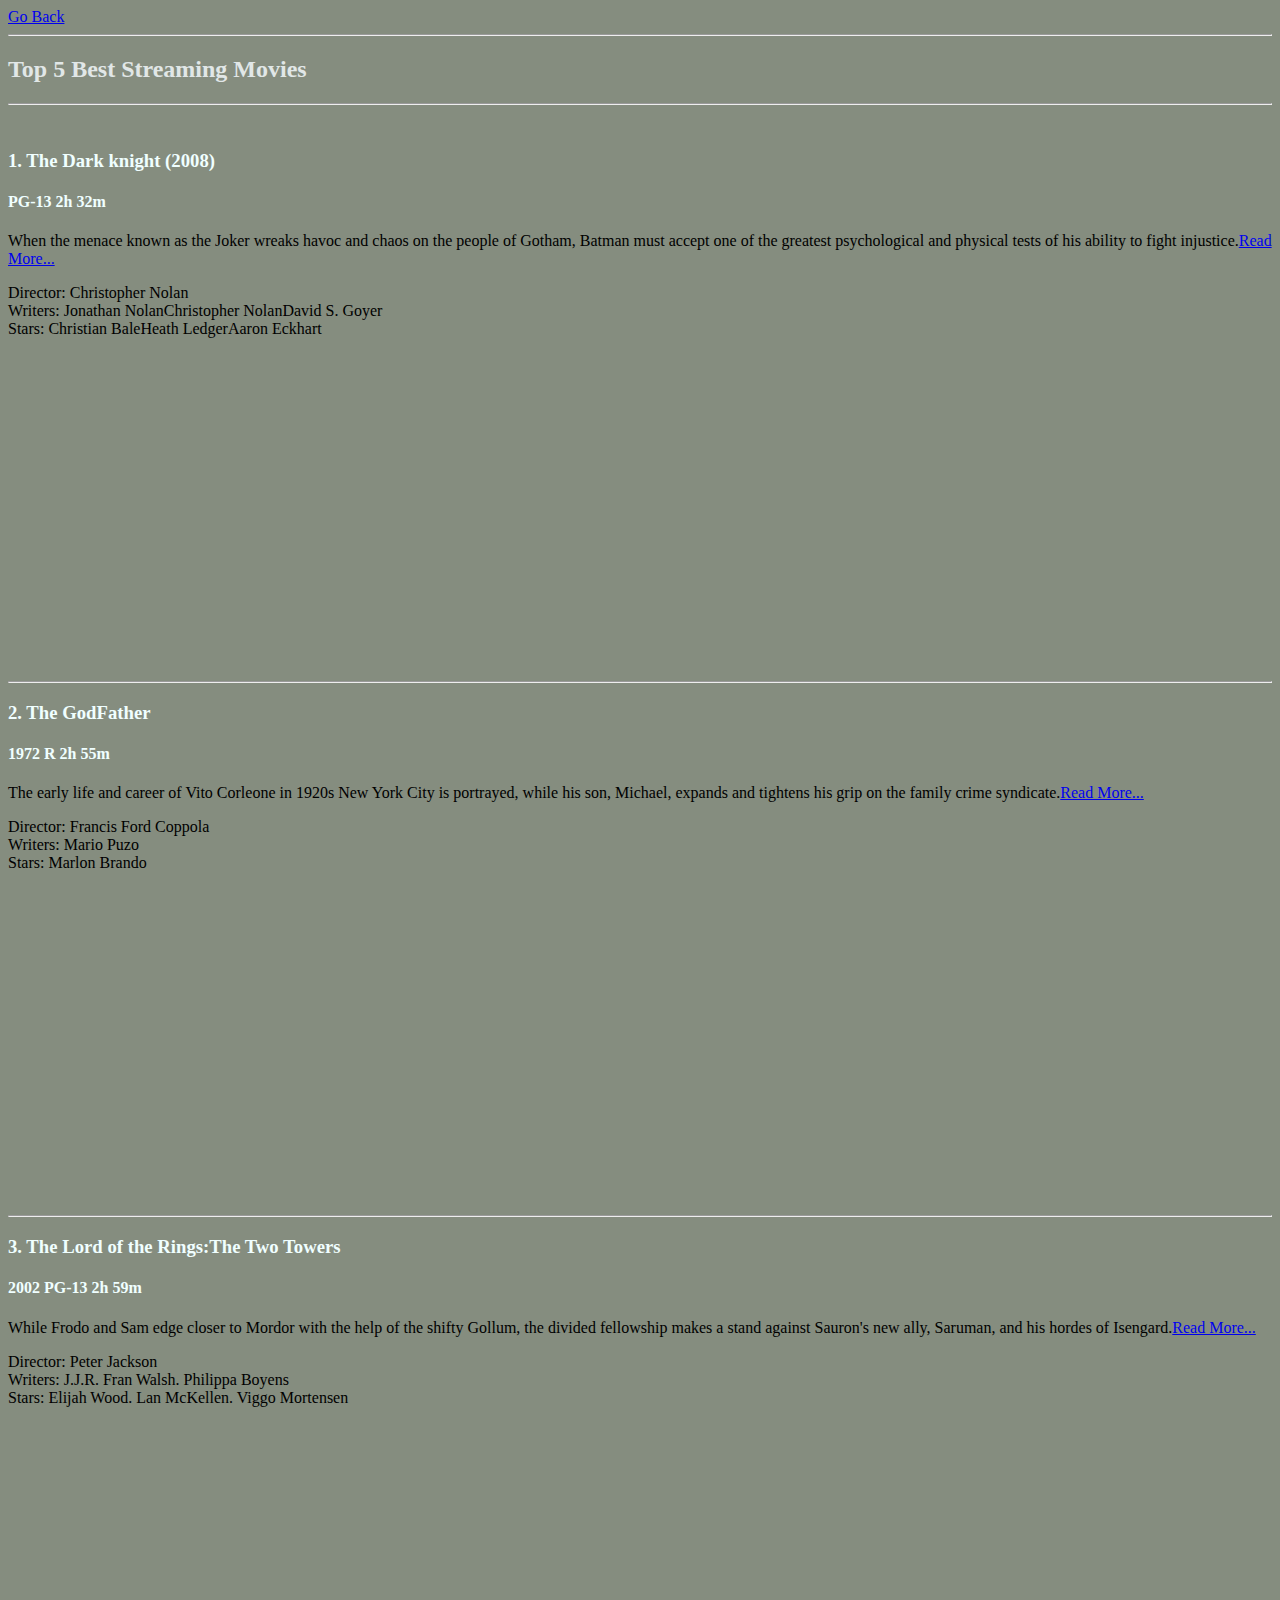
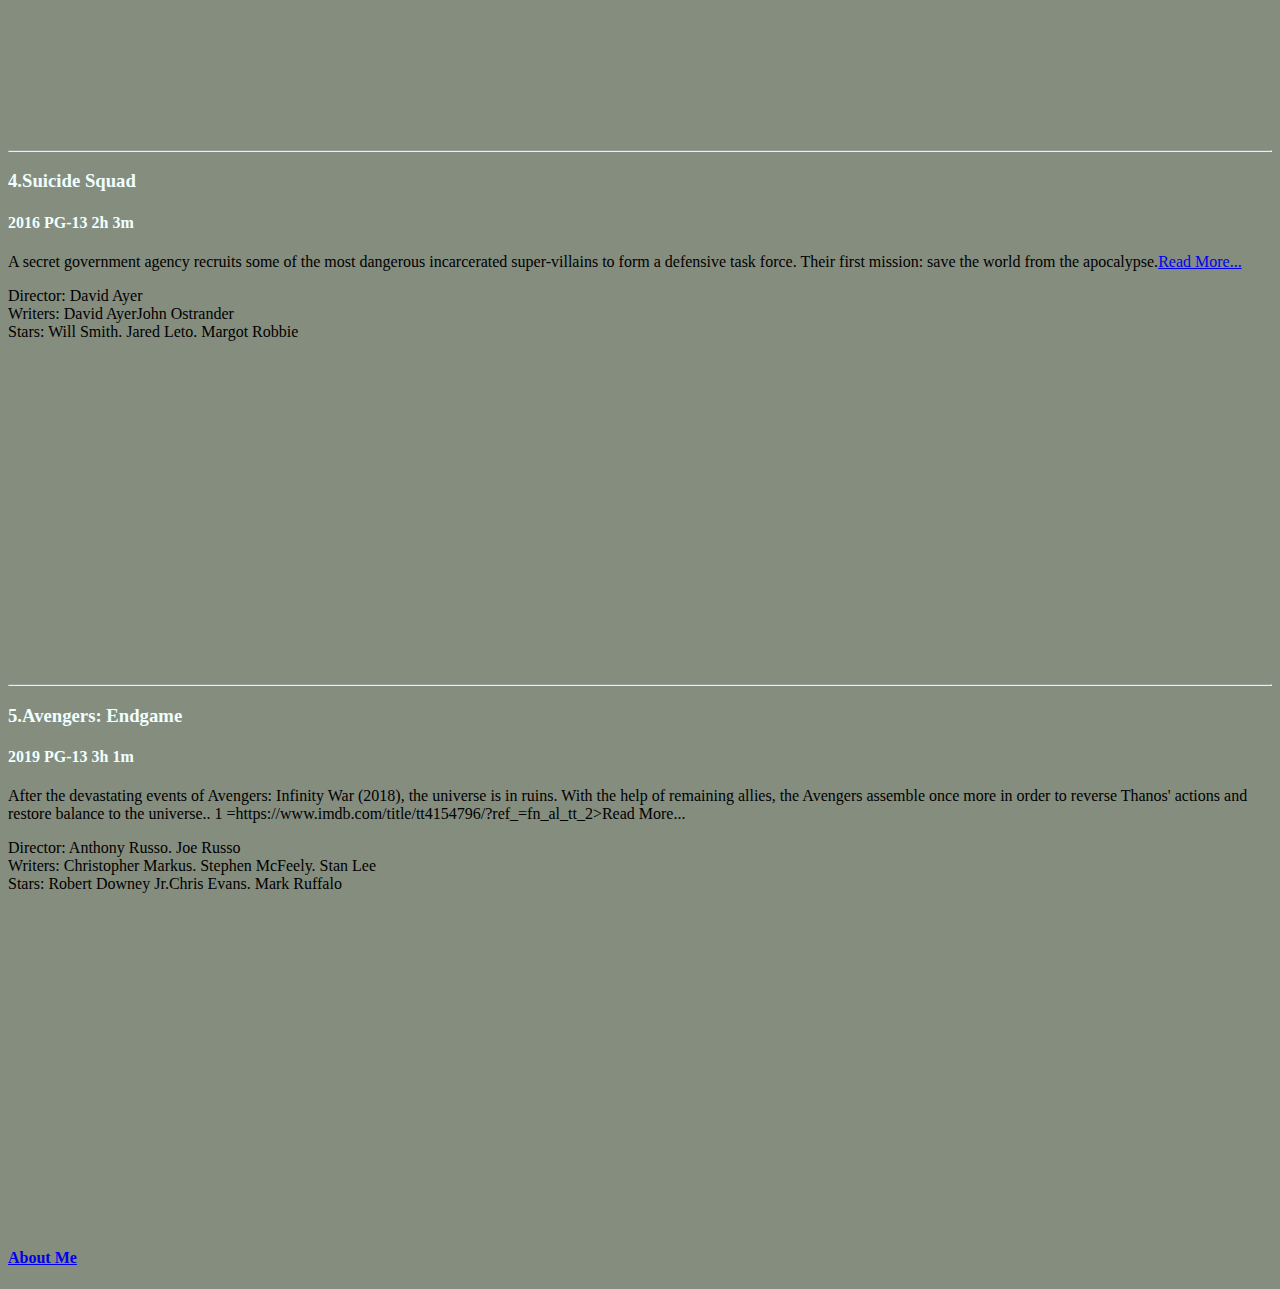
<file: Favourite Movie project/index.html>
<!DOCTYPE html>
<html lang="en">
    <head>
      <link rel="stylesheet" href="Style.css"> 
      <a href="file:///C:/Users/akilesh/OneDrive%20-%20Polytechnics%20Mauritius%20Ltd/DMT%20module/assigment%201/My%20Portfolio/index.html">Go Back</a><br>
        <hr>
        <h2>Top 5 Best Streaming Movies</h2>
        <hr>
    <br>
    <h3>1. The Dark knight (2008)</h3>
    <h4>PG-13  2h 32m</h4>
    <p>When the menace known as the Joker wreaks havoc and chaos on the people of Gotham, Batman must accept one of the greatest psychological and physical tests of his ability to fight injustice.<a href="https://www.imdb.com/title/tt0468569/?pf_rd_m=A2FGELUUNOQJNL&pf_rd_p=1a264172-ae11-42e4-8ef7-7fed1973bb8f&pf_rd_r=5ZY04JSXJ5FT2P608RCN&pf_rd_s=center-1&pf_rd_t=15506&pf_rd_i=top&ref_=chttp_tt_3">Read More...</a></p>
   <p>Director: Christopher Nolan<br>
       Writers: Jonathan NolanChristopher NolanDavid S. Goyer<br>
       Stars: Christian BaleHeath LedgerAaron Eckhart</p>
       <iframe width="560" height="315" src="https://www.youtube.com/embed/EXeTwQWrcwY" title="YouTube video player" frameborder="0" allow="accelerometer; autoplay; clipboard-write; encrypted-media; gyroscope; picture-in-picture; web-share" allowfullscreen></iframe>
<hr>
<h3>2. The GodFather</h3>
<h4>1972 R 2h 55m</h4>
<p>The early life and career of Vito Corleone in 1920s New York City is portrayed, while his son, Michael, expands and tightens his grip on the family crime syndicate.<a href=https://www.imdb.com/title/tt0068646/?pf_rd_m=A2FGELUUNOQJNL&pf_rd_p=1a264172-ae11-42e4-8ef7-7fed1973bb8f&pf_rd_r=5ZY04JSXJ5FT2P608RCN&pf_rd_s=center-1&pf_rd_t=15506&pf_rd_i=top&ref_=chttp_tt_2'>Read More...</a></p>
<p>Director: Francis Ford Coppola<br>
   Writers: Mario Puzo<br>
   Stars: Marlon Brando</p>
   <iframe width="560" height="315" src="https://www.youtube.com/embed/UaVTIH8mujA" title="YouTube video player" frameborder="0" allow="accelerometer; autoplay; clipboard-write; encrypted-media; gyroscope; picture-in-picture; web-share" allowfullscreen></iframe>
<hr>
<h3>3. The Lord of the Rings:The Two Towers</h3>
<h4>2002 PG-13 2h 59m</h4>
<p>While Frodo and Sam edge closer to Mordor with the help of the shifty Gollum, the divided fellowship makes a stand against Sauron's new ally, Saruman, and his hordes of Isengard.<a href=https://www.imdb.com/title/tt0167261/?pf_rd_m=A2FGELUUNOQJNL&pf_rd_p=1a264172-ae11-42e4-8ef7-7fed1973bb8f&pf_rd_r=5ZY04JSXJ5FT2P608RCN&pf_rd_s=center-1&pf_rd_t=15506&pf_rd_i=top&ref_=chttp_tt_14>Read More...</a></p>
<p>Director: Peter Jackson<br>
   Writers: J.J.R. Fran Walsh. Philippa Boyens<br>
   Stars: Elijah Wood. Lan McKellen. Viggo Mortensen</p>
   <iframe width="560" height="315" src="https://www.youtube.com/embed/LbfMDwc4azU" title="YouTube video player" frameborder="0" allow="accelerometer; autoplay; clipboard-write; encrypted-media; gyroscope; picture-in-picture; web-share" allowfullscreen></iframe>
<hr>
<h3>4.Suicide Squad</h3>
<h4>2016 PG-13 2h 3m</h4>
<p>A secret government agency recruits some of the most dangerous incarcerated super-villains to form a defensive task force. Their first mission: save the world from the apocalypse.<a href=https://www.imdb.com/title/tt1386697/?ref_=nv_sr_srsg_0_tt_8_nm_0_q_suicide%2520squad>Read More...</a></p>
<p>Director: David Ayer<br>
   Writers: David AyerJohn Ostrander<br>
   Stars: Will Smith. Jared Leto. Margot Robbie</p>
   <iframe width="560" height="315" src="https://www.youtube.com/embed/WI3hecGO_04" title="YouTube video player" frameborder="0" allow="accelerometer; autoplay; clipboard-write; encrypted-media; gyroscope; picture-in-picture; web-share" allowfullscreen></iframe>
<hr>
<h3>5.Avengers: Endgame</h3>
<h4>2019 PG-13 3h 1m</h4>
<p>After the devastating events of Avengers: Infinity War (2018), the universe is in ruins. With the help of remaining allies, the Avengers assemble once more in order to reverse Thanos' actions and restore balance to the universe.. 1                                                                                                                                                                                                                                                                                                                                                                                                                                                                                                                                                                                       
   =https://www.imdb.com/title/tt4154796/?ref_=fn_al_tt_2>Read More...</a></p>
<p>Director: Anthony Russo. Joe Russo<br>
   Writers: Christopher Markus. Stephen McFeely. Stan Lee<br>
   Stars: Robert Downey Jr.Chris Evans. Mark Ruffalo</p>
   <iframe width="560" height="315" src="https://www.youtube.com/embed/TcMBFSGVi1c" title="YouTube video player" frameborder="0" allow="accelerometer; autoplay; clipboard-write; encrypted-media; gyroscope; picture-in-picture; web-share" allowfullscreen></iframe>

<h4><a href="file:///C:/Users/akilesh/OneDrive%20-%20Polytechnics%20Mauritius%20Ltd/DMT%20module/assigment%201/Favourite%20Movie%20project/AboutMe.html">About Me</a></h4>
    </body>
</file>
<file: Favourite Movie project/Style.css>
body{background-color: rgb(133, 141, 127);}
h1{color: rgb(221, 221, 231);}
h2{color: rgb(225, 231, 231);}
h3{color: azure;}
h4{color: azure;}
h5{color: azure;}
</file>
